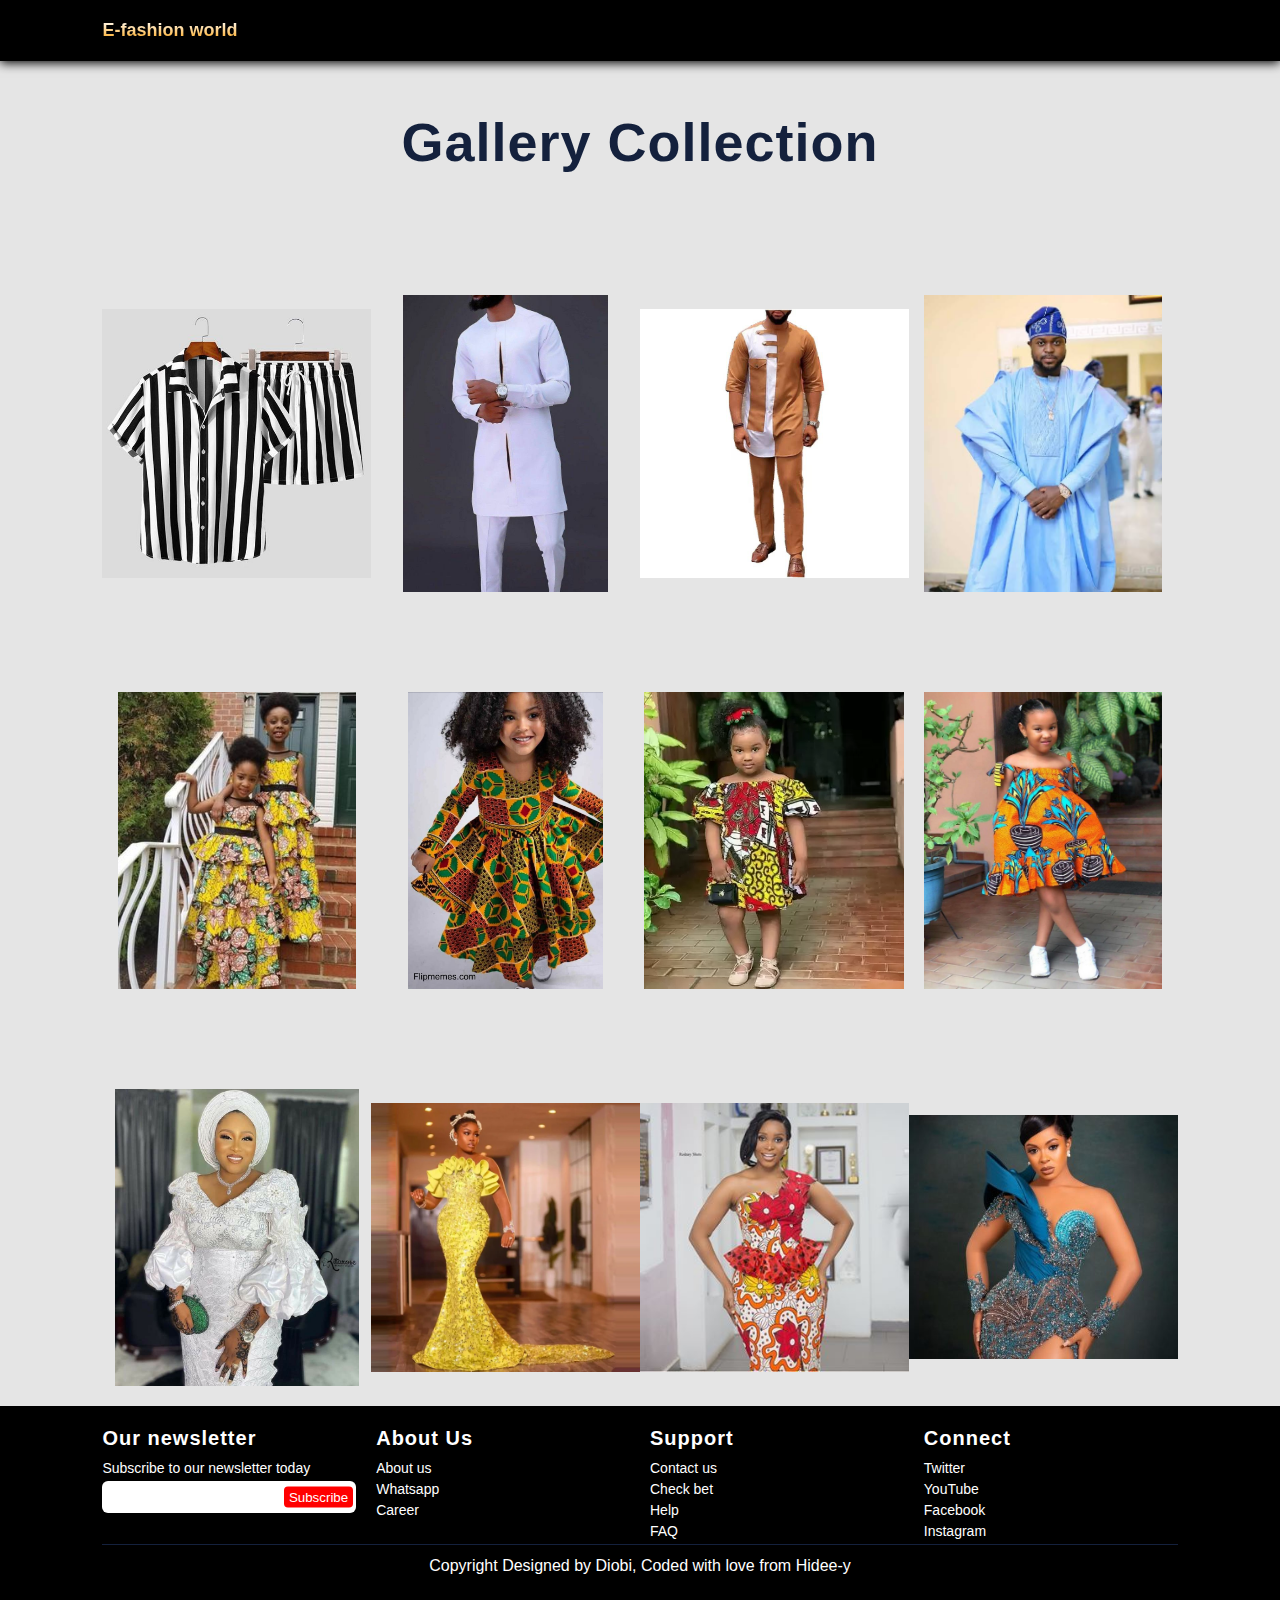
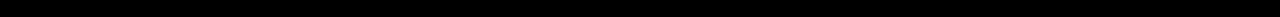
<file: gallery.html>
<!DOCTYPE html>
<html lang="en">
<head>
    <meta charset="UTF-8">
    <meta http-equiv="X-UA-Compatible" content="IE=edge">
    <meta name="viewport" content="width=device-width, initial-scale=1.0">
    <title>Media Section</title>
    <link rel="stylesheet" href="style.css">
</head>
<body>
    <header >
        <div><a href="index.html" class="logo">E-fashion world</a></div>
    </header> 
    <main>
        <section class="media">
            <h2>Gallery Collection</h2>
            <div class="images">
                <div class="media">
                    <img src="./Asset/hero-img.jpg" alt="">
                </div>
                <div class="media">
                    <img src="./Asset/male-wear1.jpeg" alt="">
                </div>
                <div class="media">
                    <img src="./Asset/male-wear2.jpeg" alt="">
                </div>
                <div class="media">
                    <img src="./Asset/images (3).jpeg" alt="">
                </div>
                <div class="media">
                    <img src="./Asset/Ankara gown for kids.jpg" alt="">
                </div>
                <div class="media">
                    <img src="./Asset/children wears.jpg" alt="">
                </div>
                <div class="media">
                    <img src="./Asset/Ankara_stylez1-438x500.jpg.webp" alt="">
                </div>
                <div class="media">
                    <img src="./Asset/children-collection.jpg" alt="">
                </div>
                <div class="media">
                    <img src="./Asset/white-lace.jpeg" alt="">
                </div>
                <div class="media">
                    <img src="./Asset/women-collection.jpg_.webp" alt="">
                </div>
                <div class="media">
                    <img src="./Asset/women-wears.jpeg" alt="">
                </div>
                <div class="media">
                    <img src="./Asset/women.jpg" alt="">
                </div>
            </div>

        </section>
    </main>
    <footer>
        <div class="upper-footer">
            <div class="link">
                <h4>Our newsletter</h4>
                <ul>
                    <li>
                        <a href="">
                            Subscribe to our newsletter today
                        </a>
                    </li>
                </ul>
                <form action="">
                    <input type="text">
                    <button class="subscribe-btn">Subscribe</button>
                </form>
    
            </div>
            <div class="link">
                <h4>About Us</h4>
                <ul>
                    <li><a href="">About us</a></li>
                    <li><a href="">Whatsapp</a></li>
                    <li><a href="">Career</a></li>
                </ul>
            </div> 
            <div class="link">
                <h4>Support</h4>
                <ul>
                    <li><a href="">Contact us</a></li>
                    <li><a href="">Check bet</a></li>
                    <li><a href="">Help</a></li>
                    <li><a href="">FAQ</a></li>
                </ul>
            </div> 
            <div class="link">
                <h4>Connect</h4>
                <ul>
                    <li><a href="">Twitter</a></li>
                    <li><a href="">YouTube</a></li>
                    <li><a href="">Facebook</a></li>
                    <li><a href="">Instagram</a></li>
                </ul>
            </div> 
        </div>
        <div class="lower-footer">
            <p>Copyright Designed by Diobi, Coded with love from Hidee-y</p>
        </div>
    </footer>
</body>
</html>
</file>
<file: style.css>
*{
    margin: 0;
    padding: 0;
    box-sizing: border-box;
}

:root{
    --black:#000000;
    --orange:#fca311;
    --white: #ffffff;
    --dark-blue:#14213d;
    --gray:#e5e5e5;
    --gradient:linear-gradient(to bottom, var(--white),  var(--orange));
  }
html{
    font-family: 'Poppins', sans-serif;
    color: var(--black);
    font-size: 62.5%;
}
body{
    margin: 0;
    background: var(--gray);
}
img{
    display: block;
    max-width: 100%;
}

section{
    padding: 2rem 8%;
   
}
#menu-icon{
    font-size: 3rem;
    z-index: 1001;
    display: none;
    cursor: pointer;
    background-color: #fff;
}
.side-bar{
    display: flex;
    gap: 2rem;
    align-items: center;
}
.header-logo{
    font-size: 1.6rem;
    color: #fff;
}
/* Typography */

h1,
h2,
h3,
h4,
p{
    margin: 0;
}
h2,
h3,
h4{
    line-height: 1.2;
    letter-spacing: 1px;
    margin-bottom: 1rem;
}
h2{
    font-size: 5.4rem;
    padding: 1rem 0;
}
h3{
    font-size: 3rem;
}
h4{
    font-size: 2rem;
}
h5{
    font-size: 1.4rem;
}
p{
    font-size: 1.6rem;
    line-height: 1.4;
    margin-bottom: 1rem;
    
}
a{
    text-decoration: none;
}

.logo{
    font-family: var(--ff-logo);
    color:transparent;
    background:var(--gradient);
    -webkit-background-clip: text;
    background-clip: text;
    font-size: 1.8rem;
    font-weight: bolder;
    display: block;
}


/* Navigation section */
header{
    position: fixed;
    top: 0;
    left: 0;
    width: 100%;
    display: flex;
    justify-content: space-between;
    background-color: var(--black);
    box-shadow: 0 0.2rem 1rem var(--black);
    padding: 2rem 8%;
    align-items: center;
    z-index: 1000;
    color: var(--white);
}
.nav-bar{
    display: flex;
    /* justify-content: center;
    align-items: center; */
}
.nav-bar li{
    list-style: none;
    margin: 0 1.5rem;
}

.nav-bar li a{
    font-size: 1.6rem;
    padding: 2px 8px;
    text-decoration: none;
    color: var(--white);
    text-decoration: none;
}
nav a:hover{
    color: var(--orange);
}


/* buttons */
.btn{
    padding: 1rem 2rem;
    background: transparent;
    border: 1px solid white;
    color: var(--white);
    border-radius: 5px;
    transition: all .3s ease-in;
    font-size: 1.6rem;
}
.btn-dark{
    background: var(--black);
    color: var(--white);
    padding: 1.5rem 5rem;
    border: none;
    text-decoration: none;
    font-size: 1.5rem;
}
.btn:hover,
.btn:focus{
    transform: scale(1.2);
    background: var(--white);
    color: var(--black);
}

/* Homepage styles */

.hero{
    position: relative;
    width: 100%;
    display: flex;
    justify-content: space-between;
    align-items: center;
    min-height: 100vh;
    padding-top: 100px;
    background-color: var(--orange);
    flex-wrap: wrap;
}
.hero-content{
    flex: 1;
    position: relative;
}
.hero-content p{
    max-width: 300px;
    margin-bottom: 3rem;
}
.hero-img{
    position: relative;
    max-width: 350px;
    z-index: 200;
}
.hero-img img{
    border-radius: 10px;
}
.wave{
    position: absolute;
    bottom: 0;
    left: 0;
}
/* About section */
.about{
    margin: 0 auto;
    max-width: 750px;

}
.about-text{
    text-align: center;
}
.about-img{
    display: flex;
    justify-content: center;
    margin: 20px auto;
    gap: 20px;
}
.about-col{
    text-align: center;
}
.about-col img{
    width: 8rem;
    height: 10rem;
    object-fit: contain;
    border-radius: 5rem;
}

/* Collection section */
.picture-list{
    display: grid;
    grid-template-columns: repeat(auto-fit, minmax(25rem, 1fr));
    gap: 10px;
}

.gallery{
    margin: 0 auto;
    font-size: 1.6rem;
    text-align: center;
    padding: 2rem;
    cursor: pointer;
}
.gallery .image img{
    border-radius: 5px 5px 0 0;
}
.gallery-content{
    padding: 10px;
    background: var(--white);
    border-radius: 0  0 5px 5px;

}
/* Product Section */
.product{
    margin: 2rem auto;
    max-width: 600px;
    text-align: center;
}
.product p{
    margin-bottom: 2rem;
}

/* Footer */
footer{
    background: var(--black);
    color: var(--white);
    padding: 2rem 8%;
    font-size: 1.4rem;
}
.upper-footer{
    display: grid;
    grid-template-columns: repeat(auto-fit, minmax(15rem, 1fr));
    row-gap: 4rem;
    column-gap: 2rem;
}

.upper-footer ul li{
    padding-bottom: .5rem;
    list-style: none;
}

.upper-footer ul li a{
    text-decoration: none;
    color: var(--white);

}
.lower-footer{
    text-align: center;
    padding: 1rem;
    border-top: 1px solid var(--dark-blue);
}
.link form{
    /* margin-left: 20px;
    margin-top: 16px; */
    position: relative;
}
.link form input{
    color: var(--black);
    font-size: 1.4rem;
    border-radius: 6px;
    padding: 8px 100px 8px 32px;
    border: none;
    width: 100%;
    outline: none;
}
.link form .subscribe-btn {
    position: absolute;
    right: 3px;
    top: 50%;
    transform: translateY(-50%);
    background: red;
    border-radius: 4px;
    padding: 3px 5px;
    border: 0;
    color: var(--white);
    cursor: pointer;
}
/* media section */
.media{
    padding-top: 100px;
    text-align: center;
    font-family: 'Trebuchet MS', 'Lucida Sans Unicode', 'Lucida Grande', 'Lucida Sans', Arial, sans-serif;
    color: #14213d;
}
.images{
    display: grid;
    grid-template-columns: repeat(auto-fit, minmax(25rem, 1fr));
}
.images img{
    width: 350px;
    height: 297px;
    object-fit: contain;

}

@media (max-width: 850px){
    html{
        font-size: 55%;
    }
}
@media (max-width: 698px){
    .hero-content,
    .hero-img{
        max-width: 100%;
    }
    
   .hero-img{
    margin-top: 5rem;
   }
   .hero-content p{
    max-width: 100%;
   }
   #menu-icon{
    display: block;
    }
    .nav-bar{
        position: absolute;
        top: -500px;
        left: 0;
        right: 0;
        text-align: left;
        height: 200px;
        display: flex;
        flex-direction: column;
        background:#fff;
        transition: .2s linear;

    }
    .nav-bar li a{
        display: block;
        padding: .1rem 4%;
        font-size: 2.4rem;
        align-items: center;
        margin: 10px 0;
        color: var(--orange);
    }
    header .nav-bar.active{
        top: 100%;
    }
}
</file>
